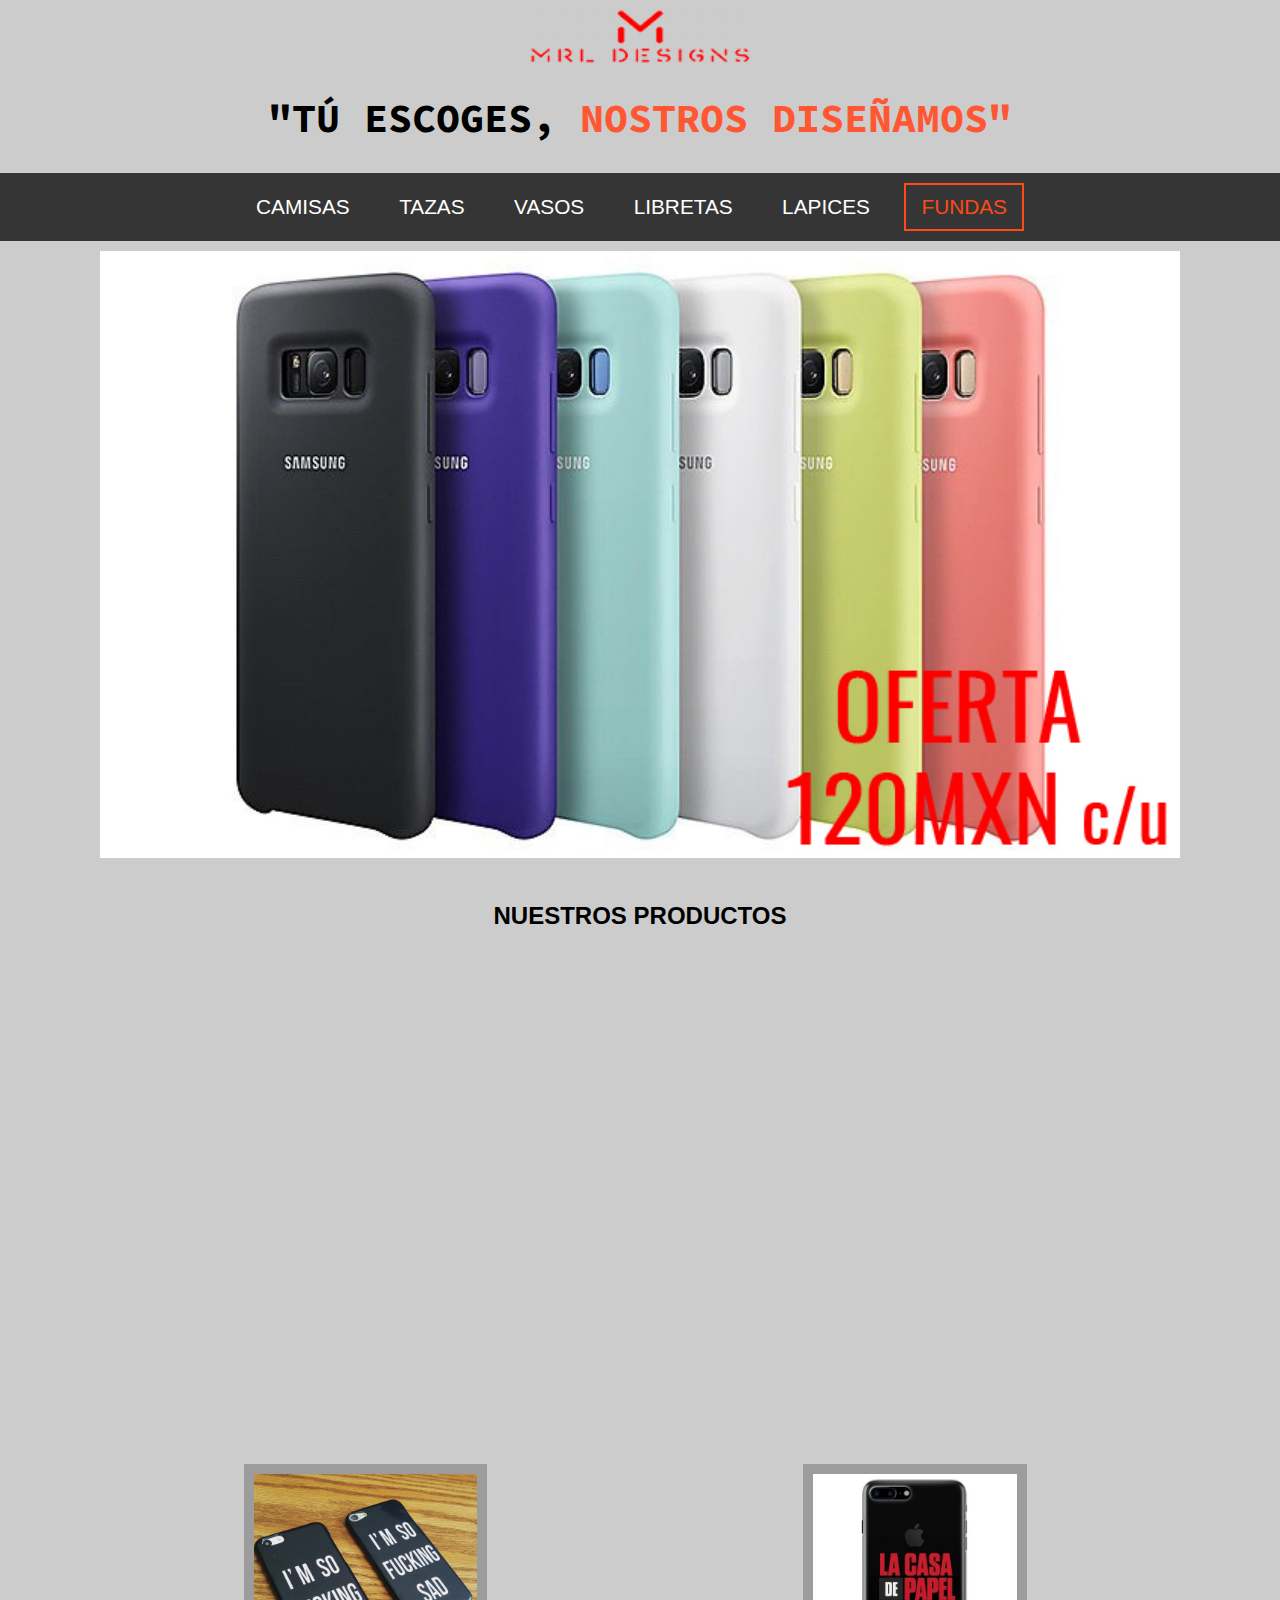
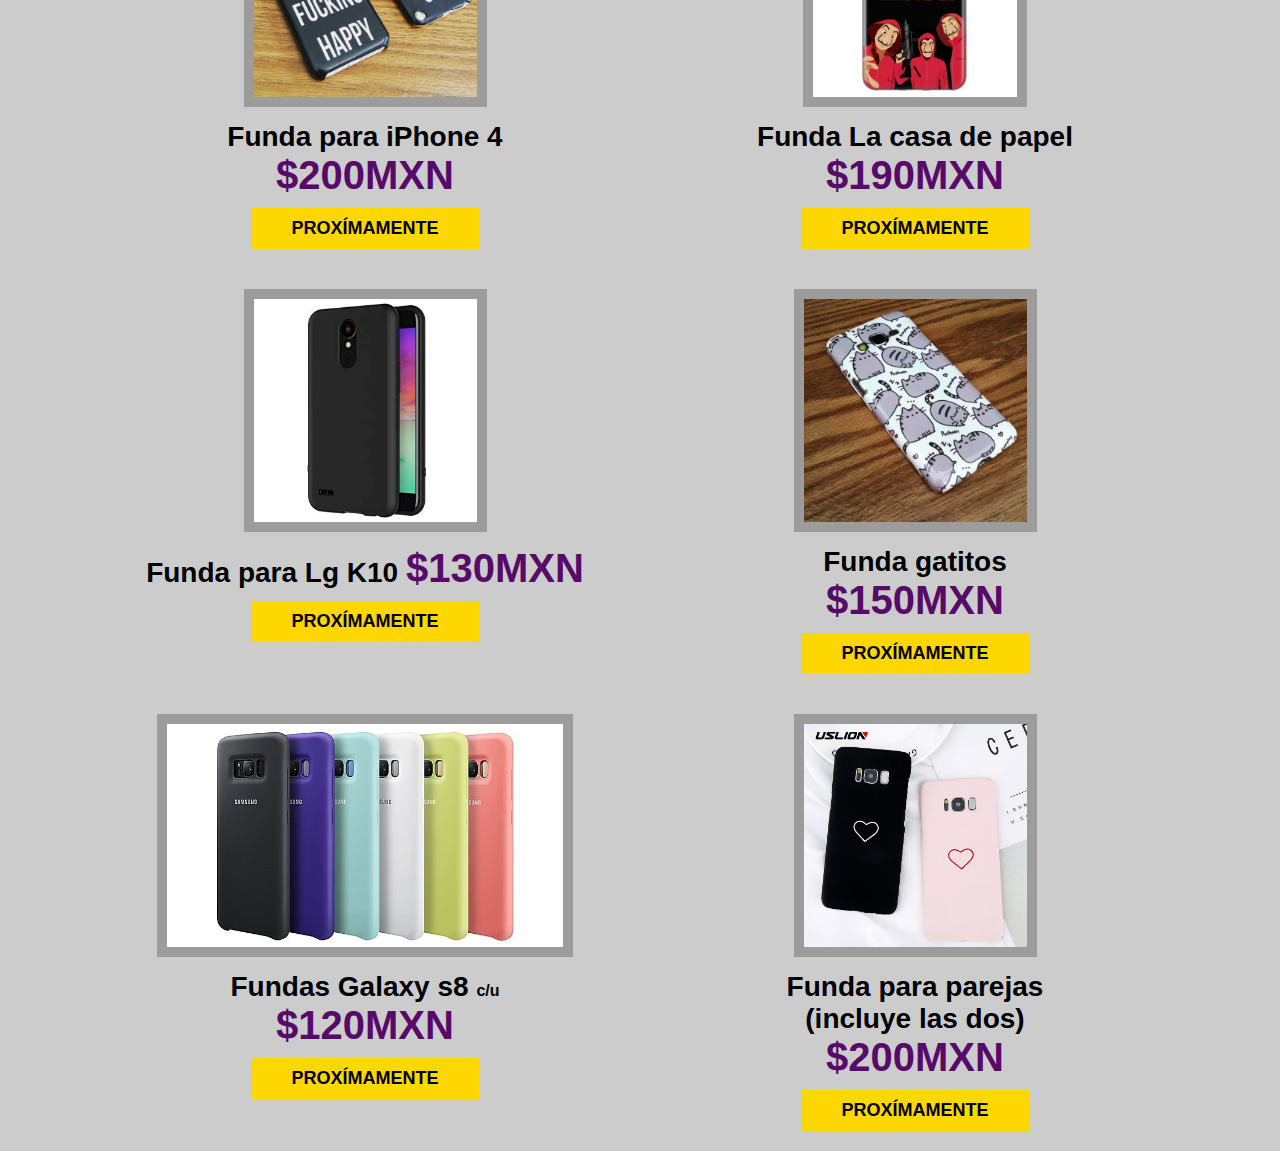
<file: MRL Designs/fundas.html>
<!DOCTYPE html>
<html>

  <!--Noh Rodríguez Jorge Francisco
      Landero Cruz Miguel Angel
      Martinez May Josué Froylan
      López Campos Daniel Alejandro
  -->

<head>
    <meta charset="utf-8">
    <title>FUNDAS - MRL Desings</title>
    <link rel="stylesheet" type="text/css" href="css/estilos.css">
    <link rel="icon" type="image/ico" href="logo.ico" />
    <link href="https://fonts.googleapis.com/css?family=Source+Code+Pro" rel="stylesheet">
</head>

<body>

          <div class="logo">
          <img src="img/logo.png" alt="logo mrl">
        </div> 
      <section>
      <h2 id="slogan">"Tú escoges, <span>nostros diseñamos"</span></h2>
      </section>
    <div class="barra" id="barra">
      <div class="navegacion clearfix">
        <nav class="navegacion-principal">
          <center>
            <a href="index.html">Camisas</a>
            <a href="tazas.html">Tazas</a> 
            <a href="vasos.html">Vasos</a>
            <a href="libretas.html">Libretas</a>
            <a href="lapices.html">Lapices</a>
            <a href="fundas.html">Fundas</a>
            </center>
        </nav>
      </div>
        </div>
    <div class="contenedor">

        <div class="hero">
            <a href="#oferta"><img src="img/oferta-funda.jpg" alt="imagen oferta"></a>
        </div>

        <div id="productos">
        <h2>Nuestros productos</h2>
          <center><iframe width="100%" height="480px" src="https://www.youtube.com/embed/nW6rh76j9pY" frameborder="0" allow="accelerometer; autoplay; encrypted-media; gyroscope; picture-in-picture" allowfullscreen></iframe></center>
            <ul class="lista-productos">
                <li>
                    <img src="img/funda-iphone4.jpg" alt="funda iphone 4">
                    <p>Funda para iPhone 4 <br> <span>$200MXN</span></p>
                    <a href="#" class="boton" onclick='alert("Aún estamos trabajando en ello.")'>Proxímamente</a>
                </li>
                <li>
                    <img src="img/funda-iphone7.jpg" alt="funda casa de papel">
                    <p>Funda La casa de papel <br><span>$190MXN</span></p>
                    <a href="# " class="boton " onclick='alert("Aún estamos trabajando en ello.")'>Proxímamente</a>
                </li>
                <li>
                    <img src="img/funda-lg-k10.jpg" alt="Funda Lg k10">
                    <p>Funda para Lg K10 <span>$130MXN</span></p>
                    <a href="#" class="boton" onclick='alert("Aún estamos trabajando en ello.")'>Proxímamente</a>
                </li>
                <li>
                    <img src="img/funda1.jpg" alt="funda gatitos">
                    <p>Funda gatitos<br><span>$150MXN</span></p>
                    <a href="# " class="boton " onclick='alert("Aún estamos trabajando en ello.")'>Proxímamente</a>
                </li>
                <li>
                    <img src="img/fundas-galaxy-s8.jpg" alt="galaxy s8" id="oferta">
                    <p>Fundas Galaxy s8 <span id="cadaUno">c/u</span><br> <span>$120MXN</span> </p>
                    <a href="#" class="boton" onclick='alert("Aún estamos trabajando en ello.")'>Proxímamente</a>
                </li>
                <li>
                    <img src="img/fundas-parejas.jpg" alt="Funda parejas">
                    <p>Funda para parejas<br>(incluye las dos) <br><span>$200MXN</span>
                    </p>
                    <a href="# " class="boton " onclick='alert("Aún estamos trabajando en ello.")'>Proxímamente</a>
                </li>
            </ul>
        </div>
        <!--.productos-->
    </div>
    <!--.contenedor-->
        <script src="js/jquery.js" type="text/javascript"></script>
        <script src="js/main.js" type="text/javascript"></script>
</body>

</html>
</file>
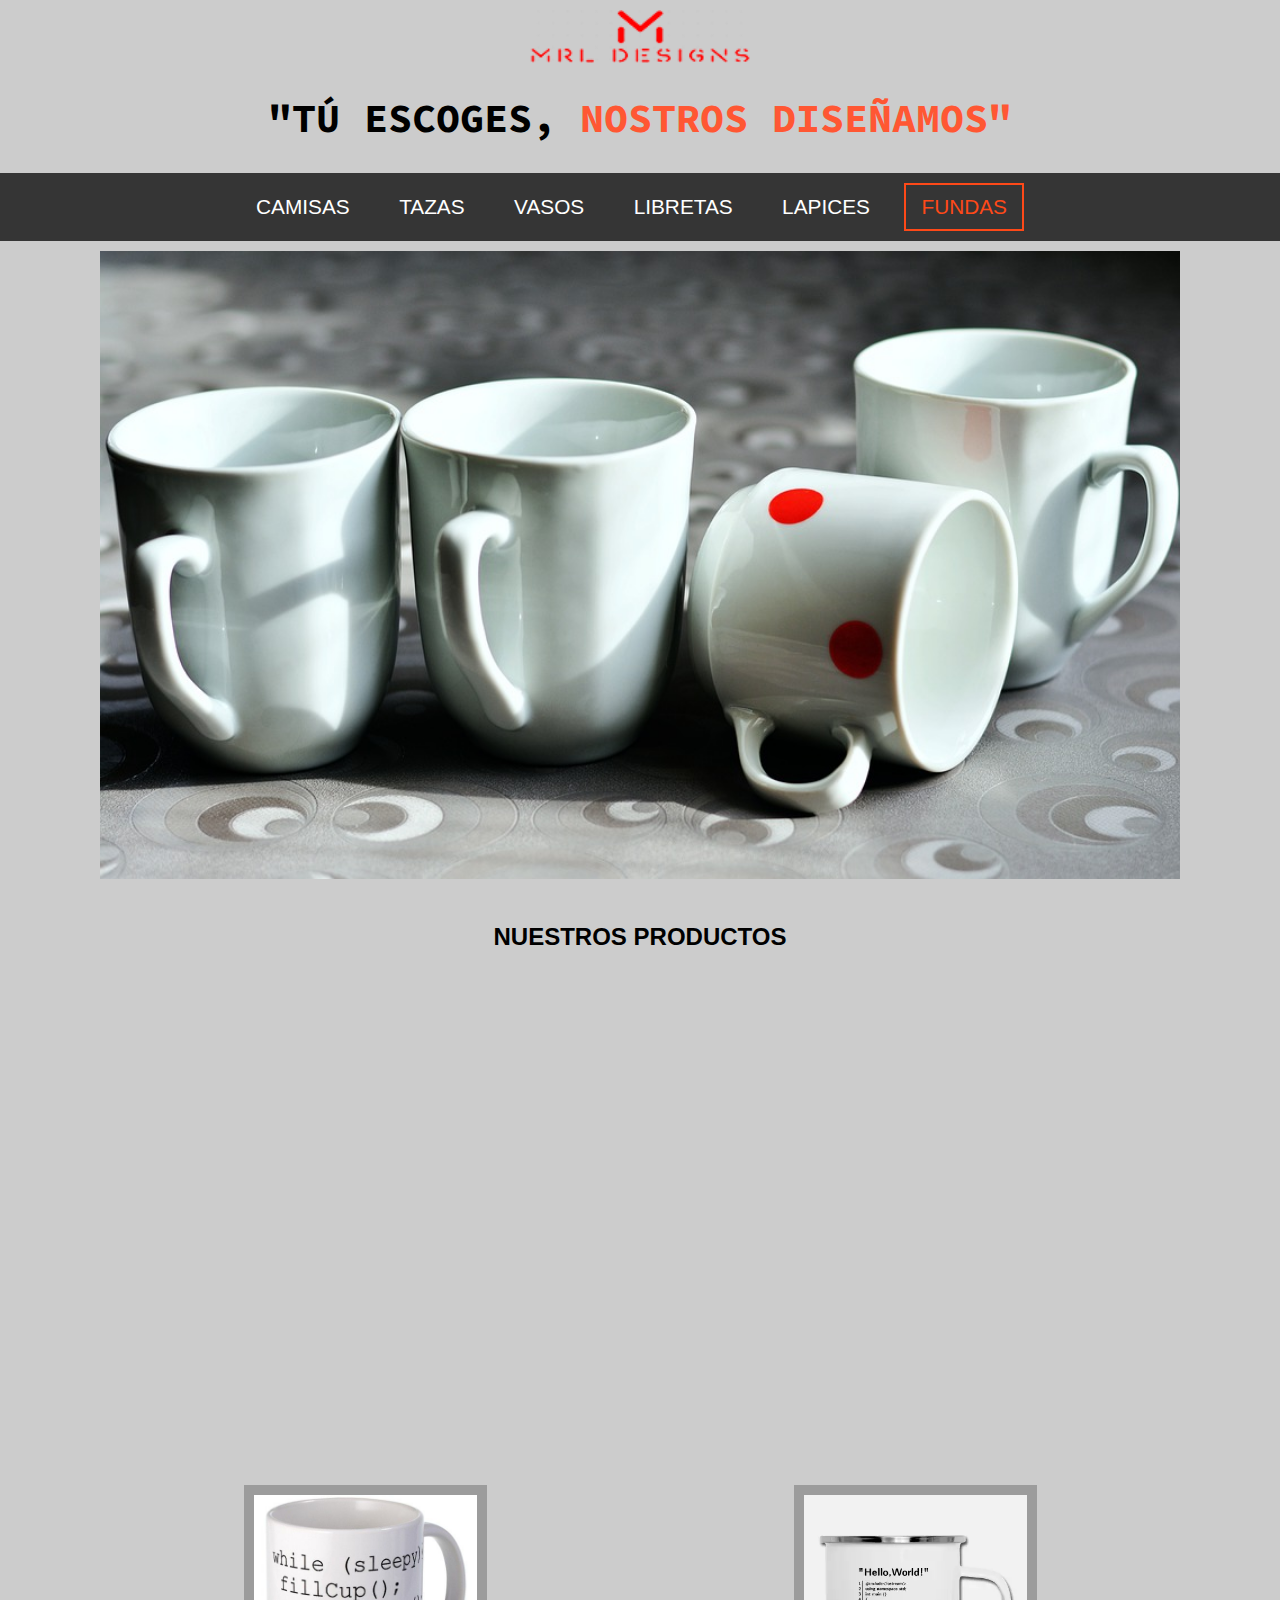
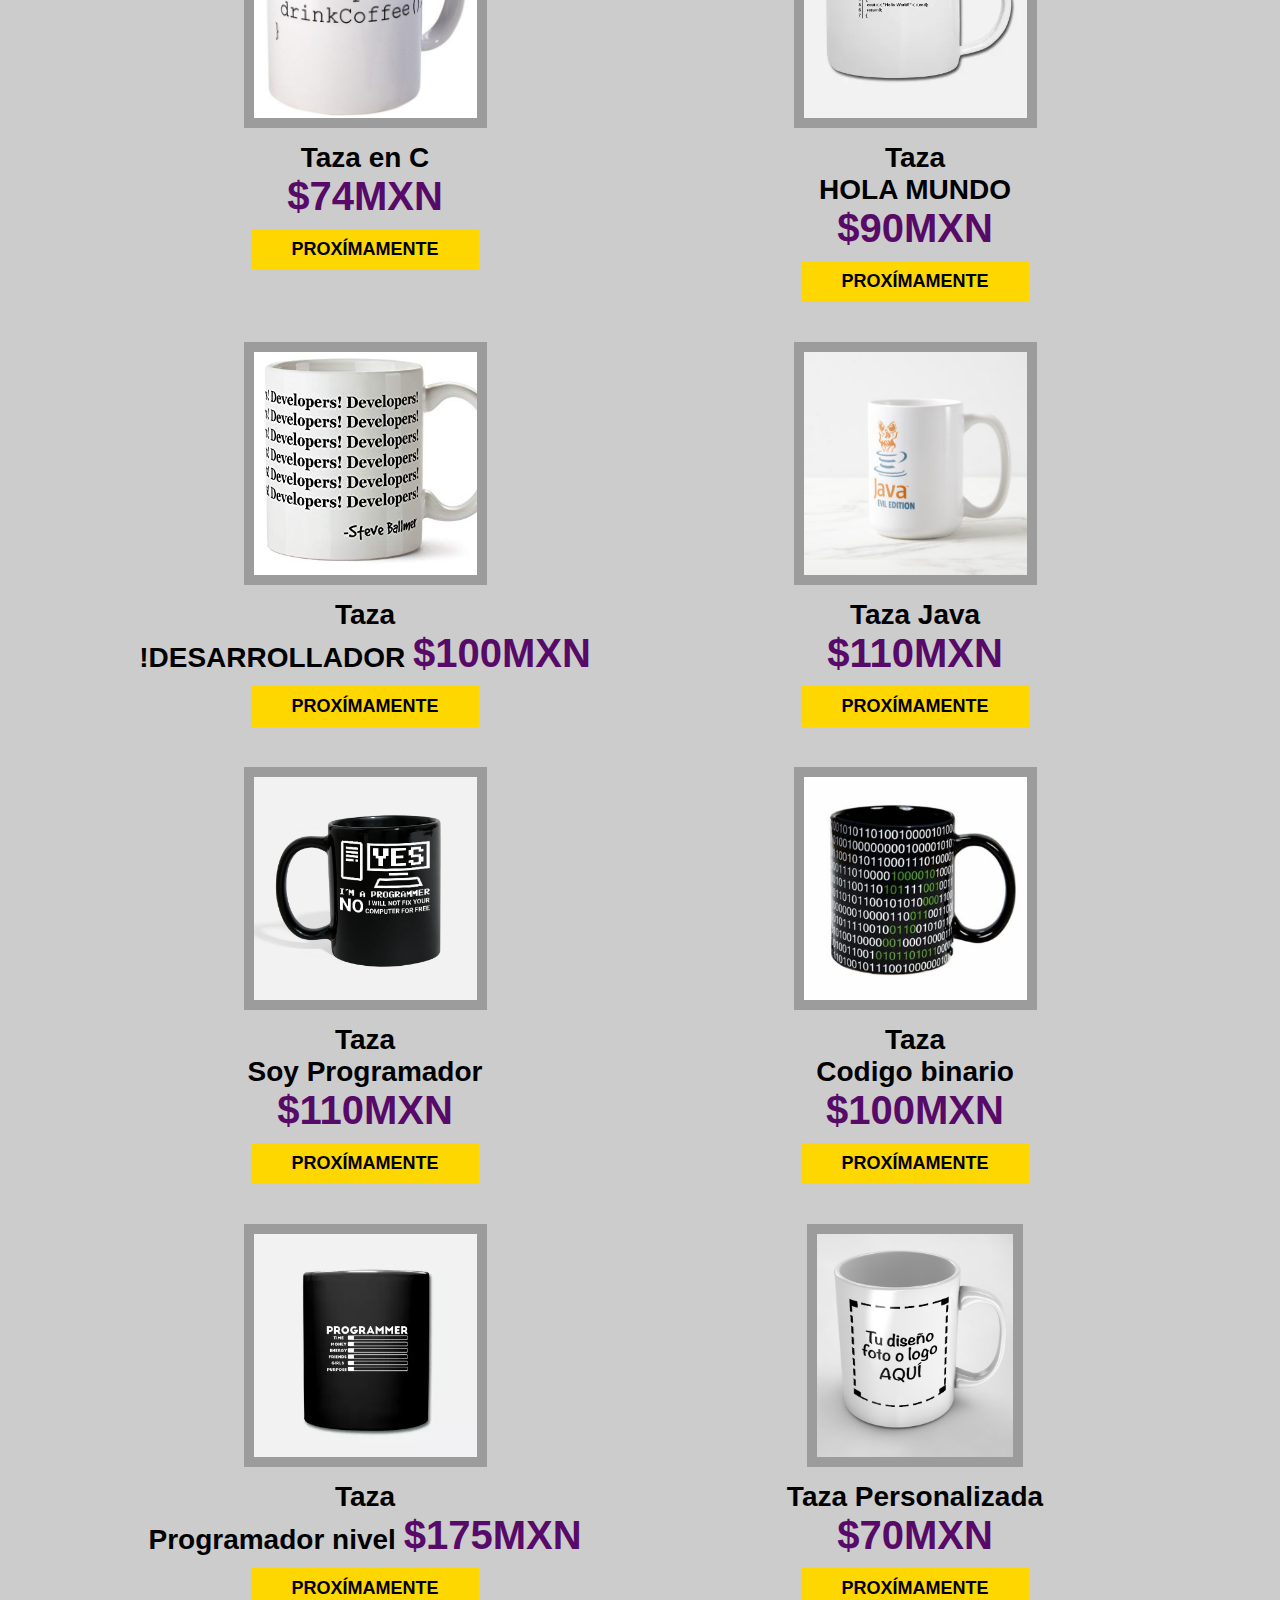
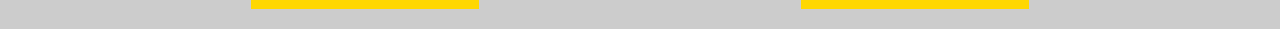
<file: MRL Designs/tazas.html>
<!DOCTYPE html>
<html>

  <!--Noh Rodríguez Jorge Francisco
      Landero Cruz Miguel Angel
      Martinez May Josué Froylan
      López Campos Daniel Alejandro
  -->

<head>
    <meta charset="utf-8">
    <title>TAZAS - MRL Desings</title>
    <link rel="stylesheet" type="text/css" href="css/estilos.css">
    <link rel="icon" type="image/ico" href="logo.ico" />
    <link href="https://fonts.googleapis.com/css?family=Source+Code+Pro" rel="stylesheet">
</head>

<body>

          <div class="logo">
          <img src="img/logo.png" alt="logo mrl">
        </div> 
      <section>
      <h2 id="slogan">"Tú escoges, <span>nostros diseñamos"</span></h2>
      </section>
    <div class="barra" id="barra">
      <div class="navegacion clearfix">
        <nav class="navegacion-principal">
          <center>
            <a href="index.html">Camisas</a>
            <a href="tazas.html">Tazas</a> 
            <a href="vasos.html">Vasos</a>
            <a href="libretas.html">Libretas</a>
            <a href="lapices.html">Lapices</a>
            <a href="fundas.html">Fundas</a>
            </center>
        </nav>
      </div>
        </div>
    <div class="contenedor">

        <div class="hero">
            <img src="img/titu1.jpg" alt="imagen oferta">
        </div>

        <div id="productos">
            <h2>Nuestros productos</h2>
            <center><iframe width="100%" height="480px" src="https://www.youtube.com/embed/KPhzNywPQ5k" frameborder="0" allow="accelerometer; autoplay; encrypted-media; gyroscope; picture-in-picture" allowfullscreen></iframe></center>
            <ul class="lista-productos">
                <li>
                    <img src="img/taza1.jpg" alt="Taza en C">
                    <p>Taza en C <br> <span>$74MXN</span></p>
                    <a href="#" class="boton" onclick='alert("Aún estamos trabajando en ello.")'>Proxímamente</a>
                </li>
                <li>
                    <img src="img/taza2.jpg" alt="HOLA MUNDO">
                    <p>Taza <br>HOLA MUNDO <br><span>$90MXN</span></p>
                    <a href="# " class="boton " onclick='alert("Aún estamos trabajando en ello.")'>Proxímamente</a>
                </li>
                <li>
                    <img src="img/taza3.jpg" alt="desarrollador taza">
                    <p>Taza <br>!DESARROLLADOR <span>$100MXN</span></p>
                    <a href="#" class="boton" onclick='alert("Aún estamos trabajando en ello.")'>Proxímamente</a>
                </li>
                <li>
                    <img src="img/taza4.jpg" alt="TAZA JAVA ">
                    <p>Taza Java<br><span>$110MXN</span></p>
                    <a href="# " class="boton " onclick='alert("Aún estamos trabajando en ello.")'>Proxímamente</a>
                </li>
                <li>
                    <img src="img/taza5.jpg" alt="soy un programador">
                    <p>Taza<br>Soy Programador <br><span>$110MXN</span></p>
                    <a href="#" class="boton">Proxímamente</a>
                </li>
                <li>
                    <img src="img/taza6.jpg" alt="codigo bin ">
                    <p>Taza <br>Codigo binario<br><span>$100MXN</span>
                    </p>
                    <a href="# " class="boton " onclick='alert("Aún estamos trabajando en ello.")'>Proxímamente</a>
                </li>
                <li>
                    <img src="img/taza7.jpg" alt="taza programador">
                    <p>Taza <br>Programador nivel <span>$175MXN</span></p>
                    <a href="# " class="boton " onclick='alert("Aún estamos trabajando en ello.")'>Proxímamente</a>
                </li>
                <li>
                    <img src="img/taza-personal.jpg " alt="css es sorprendente">
                    <p>Taza Personalizada <br><span>$70MXN</span></p>
                    <a href="# " class="boton " onclick='alert("Aún estamos trabajando en ello.")'>Proxímamente</a>
                </li>
            </ul>
        </div>
        <!--.productos-->
    </div>
    <!--.contenedor-->
    <script src="js/jquery.js" type="text/javascript"></script>
    <script src="js/main.js" type="text/javascript"></script>
</body>

</html>
</file>
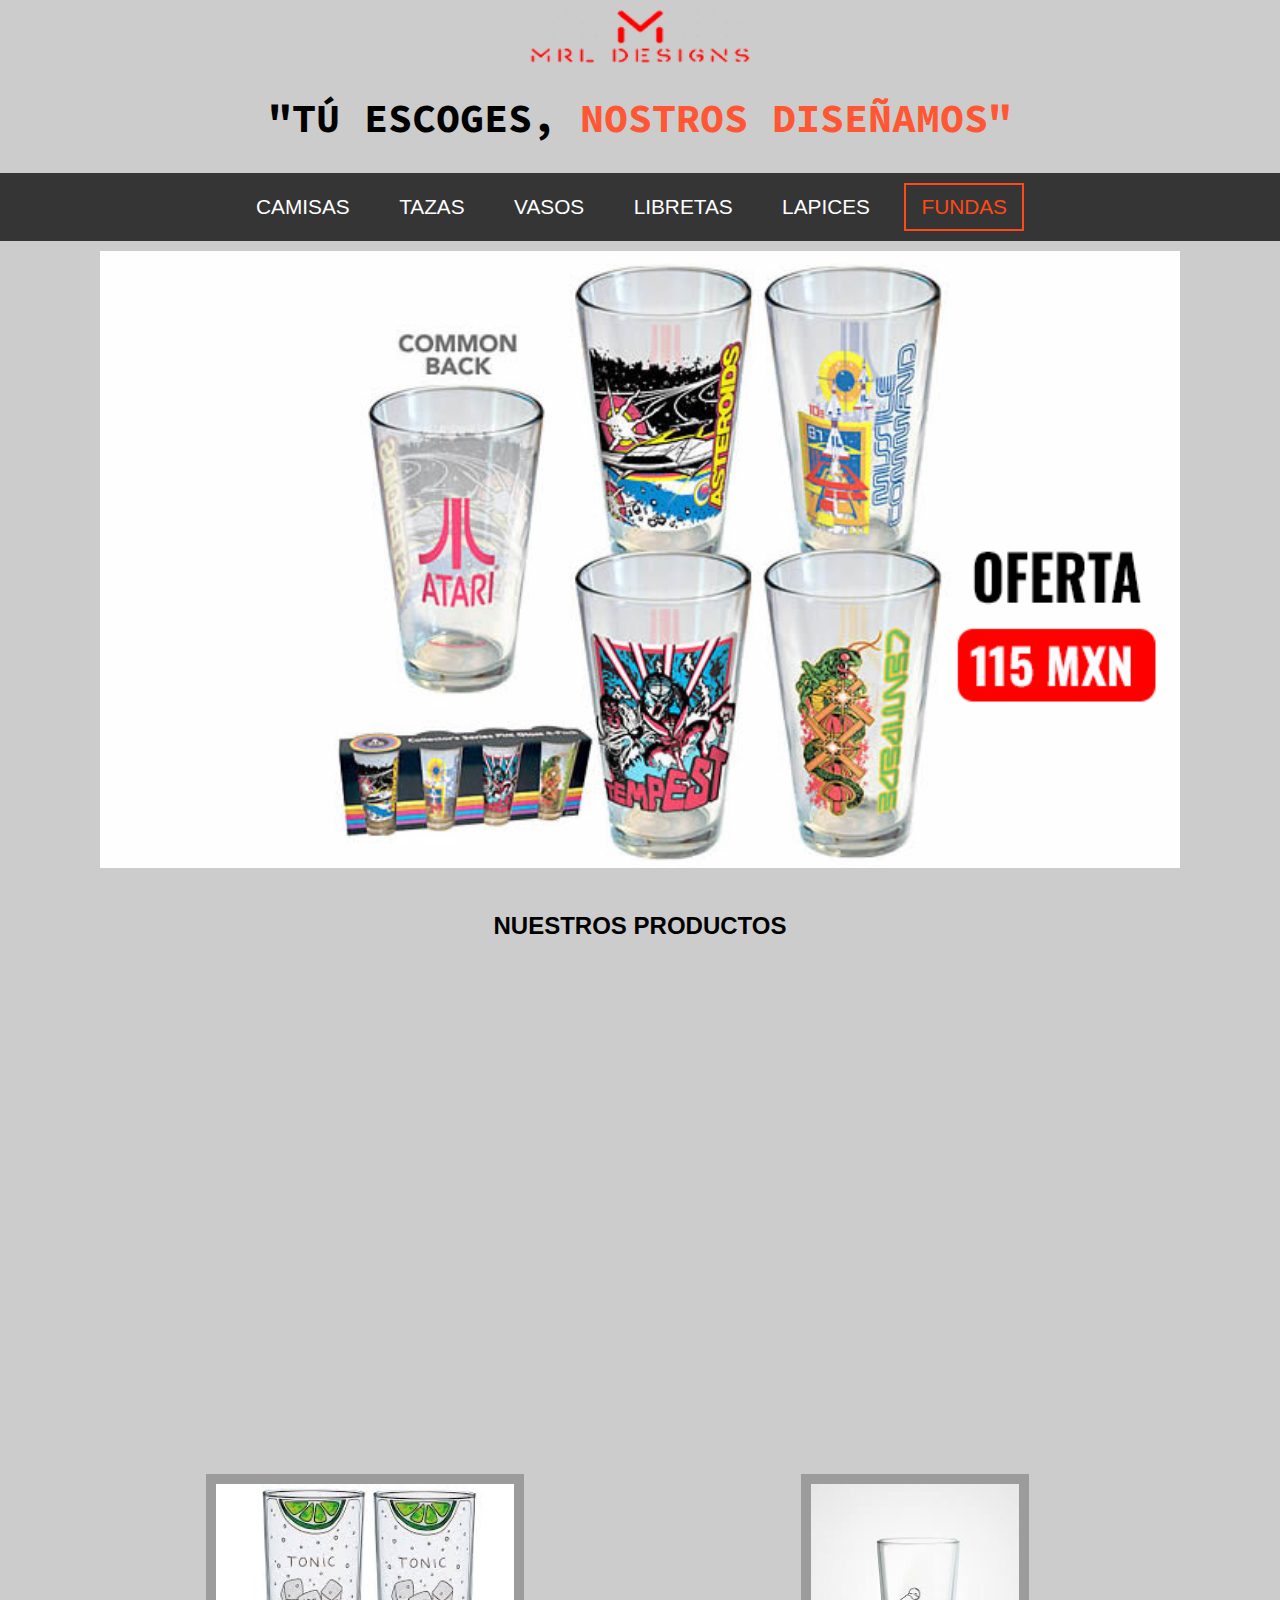
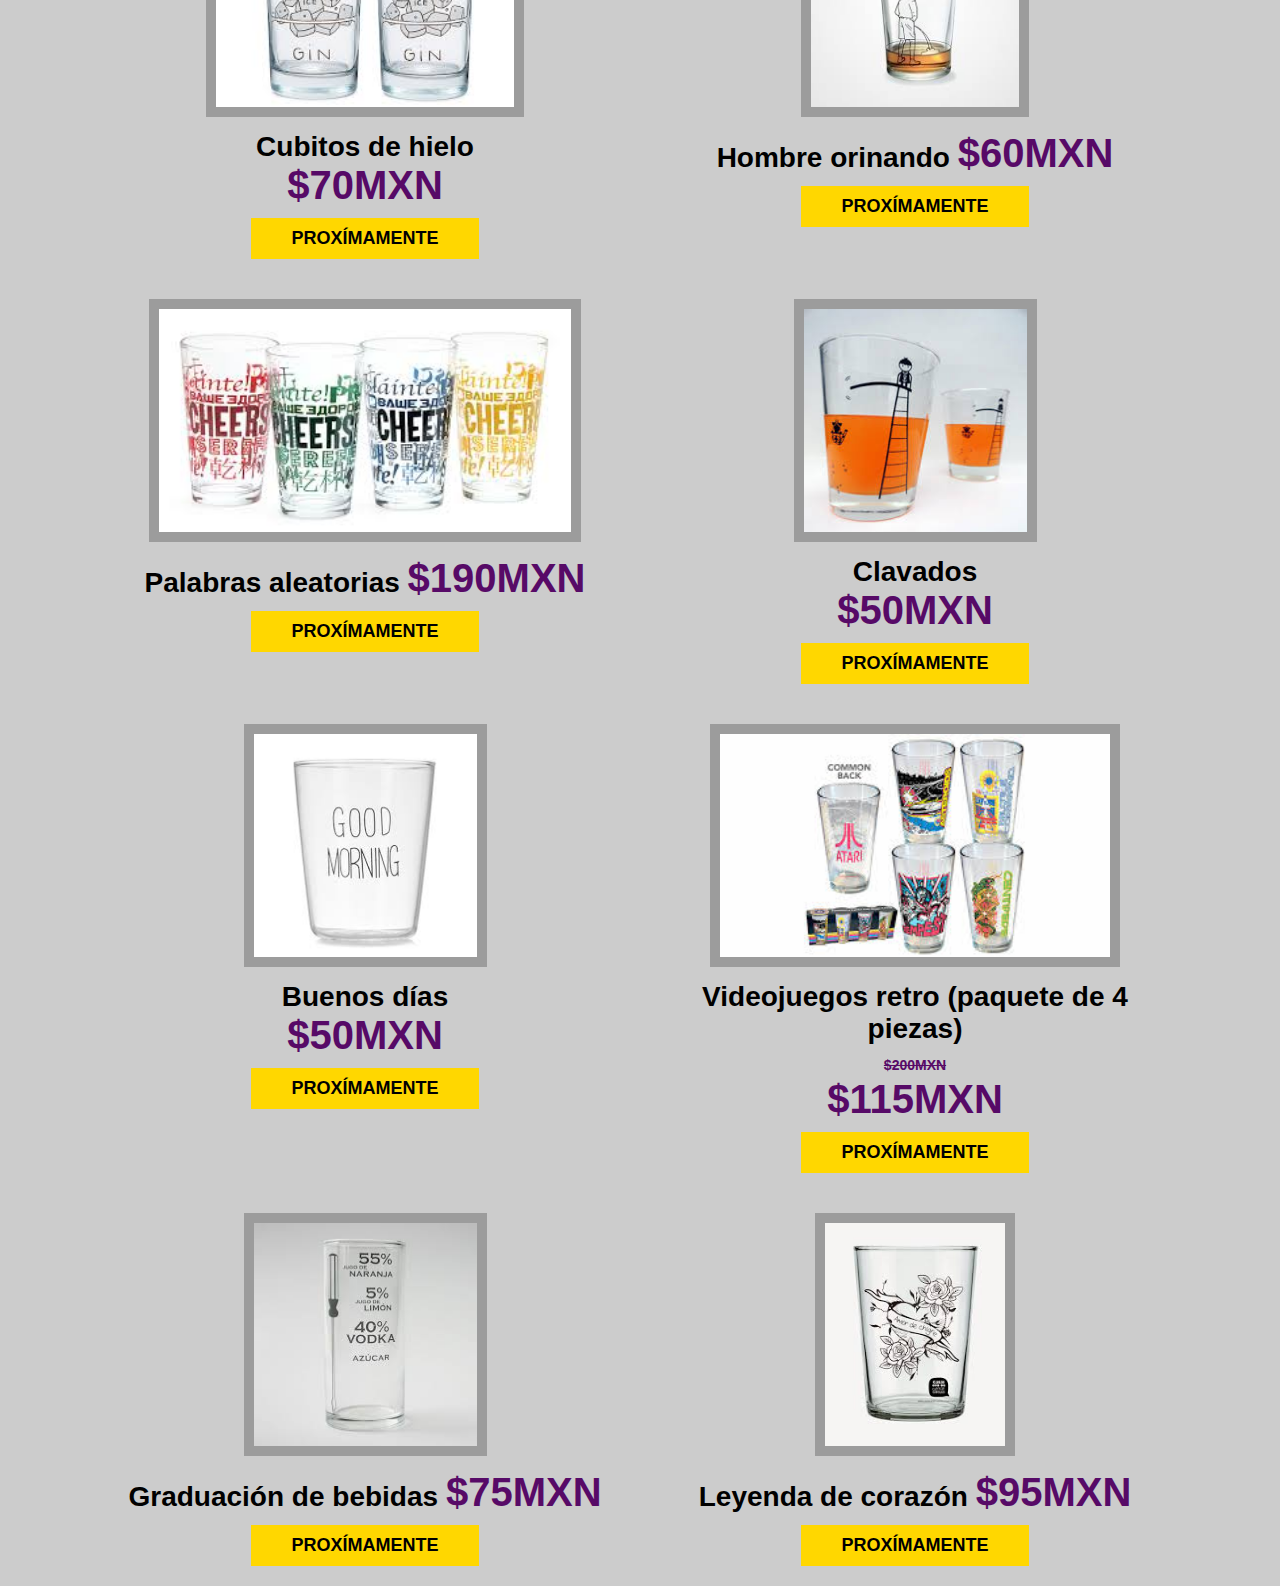
<file: MRL Designs/vasos.html>
<!DOCTYPE html>
<html lang="es" dir="ltr">

  <!--Noh Rodríguez Jorge Francisco
      Landero Cruz Miguel Angel
      Martinez May Josué Froylan
      López Campos Daniel Alejandro
  -->

<head>
    <meta charset="utf-8">
    <title>VASOS - MRL Desings</title>
    <link rel="stylesheet" href="css/estilos.css">
    <link rel="icon" type="image/ico" href="logo.ico" />
    <link href="https://fonts.googleapis.com/css?family=Source+Code+Pro" rel="stylesheet">
</head>

<body>
          <div class="logo">
          <img src="img/logo.png" alt="logo mrl">
        </div> 
      <section>
      <h2 id="slogan">"Tú escoges, <span>nostros diseñamos"</span></h2>
      </section>
    <div class="barra" id="barra">
      <div class="navegacion clearfix">
        <nav class="navegacion-principal">
          <center>
            <a href="index.html">Camisas</a>
            <a href="tazas.html">Tazas</a> 
            <a href="vasos.html">Vasos</a>
            <a href="libretas.html">Libretas</a>
            <a href="lapices.html">Lapices</a>
            <a href="fundas.html">Fundas</a>
            </center>
        </nav>
      </div>
        </div>
    <div class="contenedor">

        <div class="hero">

            <a href="#vasoretro"> <img src="img/vasos-atari.png" alt="imagen oferta"> </a>
        </div>

        <div id="productos">
            <h2>Nuestros productos</h2>
            <center><iframe width="100%" height="480px" src="https://www.youtube.com/embed/Ep93SeXeRnM?start=10" frameborder="0" allow="accelerometer; autoplay; encrypted-media; gyroscope; picture-in-picture" allowfullscreen></iframe></center>            
            <ul class="lista-productos">
                <li>
                    <img src="img/vasos1.jpg" alt="Vasos cubitos de hielo">
                    <p>Cubitos de hielo <br> <span>$70MXN</span></p>
                    <a href="#" class="boton" onclick='alert("Aún estamos trabajando en ello.")'>Proxímamente</a>
                </li>
                <li>
                    <img src="img/vasos2.jpg" alt="Vaso hombre orinando">
                    <p>Hombre orinando <span>$60MXN</span></p>
                    <a href="#" class="boton" onclick='alert("Aún estamos trabajando en ello.")'>Proxímamente</a>
                </li>
                <li>
                    <img src="img/vasos3.jpg" alt="Vasos palabras random">
                    <p>Palabras aleatorias <span>$190MXN</span></p>
                    <a href="#" class="boton" onclick='alert("Aún estamos trabajando en ello.")'>Proxímamente</a>
                </li>
                <li>
                    <img src="img/vasos4.jpg" alt="Vasos clavados">
                    <p>Clavados<br><span>$50MXN</span></p>
                    <a href="#" class="boton" onclick='alert("Aún estamos trabajando en ello.")'>Proxímamente</a>
                </li>
                <li>
                    <img src="img/vasos5.jpg" alt="Vaso buenos dias">
                    <p>Buenos días <br><span>$50MXN</span></p>
                    <a href="#" class="boton" onclick='alert("Aún estamos trabajando en ello.")'>Proxímamente</a>
                </li>
                <li id="vasoretro">
                    <img src="img/vasos6.jpg" alt="Vasos videojuegos retro">
                    <p>Videojuegos retro (paquete de 4 piezas)
                        <br><span id="tachado"><strike>$200MXN</strike><br><span>$115MXN</span></span>
                    </p>
                    <a href="#" class="boton" onclick='alert("Aún estamos trabajando en ello.")'>Proxímamente</a>
                </li>
                <li>
                    <img src="img/vasos7.jpg" alt="Vaso graduado">
                    <p>Graduación de bebidas <span>$75MXN</span></p>
                    <a href="#" class="boton" onclick='alert("Aún estamos trabajando en ello.")'>Proxímamente</a>
                </li>
                <li>
                    <img src="img/vasos8.jpg" alt="Vaso Corazón">
                    <p>Leyenda de corazón <span>$95MXN</span></p>
                    <a href="#" class="boton" onclick='alert("Aún estamos trabajando en ello.")'>Proxímamente</a>
                </li>
            </ul>
        </div>
        <!--.productos-->
    </div>
    <!--.contenedor-->
        <script src="js/jquery.js" type="text/javascript"></script>
        <script src="js/main.js" type="text/javascript"></script>
</body>
</html>
</file>
<file: MRL Designs/css/estilos.css>
html {
    box-sizing: border-box;
    height: 100%;
}

*,
*:before,
*:after {
    box-sizing: inherit;
}

* {
    margin: 0;
    padding: 0;
}

body {
    height: 100%;
    font-family: arial, helvetica, sans-serif;
    background-color: #ccc;
}
.navegacion {
    width: 98%;
    margin: 0 auto;
}  
@media only screen and (min-width: 480px) {
    .navegacion {
    width: 95%;
    }  
}

@media only screen and (min-width: 768px) {
    .navegacion {
    width: 100%;
    }  
}
@media only screen and (min-width: 992px) {
    .navegacion {
    width: 100%;
    max-width: 1100px;
    }  
}

/*barra*/
div.barra{
 background-color: #353535;
  padding: 10px 0;
  text-align: center;
  width: 100%;
}
.content {
  padding: 16px;
}
.sticky {
  position: fixed;
  top: 0;
  width: 100%
}
.sticky + .content {
  padding-top: 102px;
}

div.logo {
    width: 80%;
    margin:10px auto;
    display:block;
}
div.logo img {
    width: 50%;
    margin:10px auto;
    display:block;
}
@media only screen and (min-width: 768px) {
    div.logo {
    width: 35%;
    }  
}
nav.navegacion-principal a {
    font-family: 'Osawald', sans-serif;
    color: #fff;
    font-size: 1.3em;
    text-transform: uppercase;
    text-decoration: none;
    transition: all .3s ease;
}
nav.navegacion-principal a:hover {
    background-color: #fe4918;
}
nav.navegacion-principal a:last-child {
    border: 2px solid #fe4918;
    color: #fe4918;
}
nav.navegacion-principal a:last-child:hover {
    color: #ffff;
}

@media only screen and (min-width: 768px) {
    nav.navegacion-principal {
    text-align: right;
    } 
    nav.navegacion-principal a {
        margin-right: 15px;
        padding: 10px 15px;
        display: inline-block;
    }
}
@media only screen and (min-width: 480px) {
    nav.navegacion-principal {
    text-align: right;
    } 
    nav.navegacion-principal a {
        margin-right: 15px;
        padding: 10px 15px;
        display: inline-block;
    }
}

.contenedor {
    margin: 0 auto;
    width: 800px;
}

div.hero img {
    padding: 10px;
    width: 100%;
    height: auto;
}

h2 {
    text-align: center;
    color: black;
    text-transform: uppercase;
    margin: 30px 0;
}

ul.lista-productos {
    list-style: none;
    margin: 0;
    padding: 0;
}

ul.lista-productos li {
    float: left;
    width: 50%;
    padding: 20px;
    text-align: center;
}

ul.lista-productos li:nth-child(2n+1) {
    clear: both;
}

ul.lista-productos li img {
    border: 10px solid #9c9c9c;
    height: 243px;
}

ul.lista-productos li img:hover {
    border: 10px solid #636363;
}

ul.lista-productos li p {
    font-size: 28px;
    font-weight: bold;
    color: #000;
    margin-top: 10px;
}

ul.lista-productos li p span {
    font-size: 40px;
    color: #570a67;
}
span#cadaUno {
    font-size: 16px;
    color: black;
}
.boton {
    background-color: #FFD700;
    padding: 10px 40px;
    display: inline-block;
    margin-top: 10px;
    text-decoration: none;
    font-weight: bold;
    text-transform: uppercase;
    color: #000;
    font-size: 18px;
}

.boton:hover {
    color: #ffff;
}

nav.navegacion {
    text-transform: uppercase;
    text-decoration: none;
    text-align: center;
}

#tachado {
    font-size: 14px
}
footer{
    background-color: #636363;
    padding-top: 40px;
    margin-top: 20px;
}
footer .contenido{
    color: #ffff;
    padding: 0px 20px;
    font-size: 14px;
    text-align: justify;
    margin-bottom: 10px;
}
footer .contenido h3 {
    color: #000;
    font-size: 2em;
    margin-bottom: 10px;
}
p.copyrigth {
    background-color: #2e2e2e;
    color: #ffff;
    padding: 10px 0;
    margin: 0;
    text-align: center;
}
h2#slogan {
    font-family: 'Source Code Pro', serif;
    font-size: 2.5em;
} h2 span {
    color: #FF5733;
}
/*Responsive*/
   @media only screen and (min-width:480px) {
     .contenedor {
       width: 90%;
     }
   }
   @media only screen and (min-width:768px) {
     .contenedor {
       width: 90%;
     }
   }
   @media only screen and (min-width:992px) {
     .contenedor {
       width: 90%;
       max-width: 1100px;
     }
   }
   span#talla {
    font-size: .8em;
    color: #FF5733;
   }
   audio {
    width: 100%;
   }
</file>
